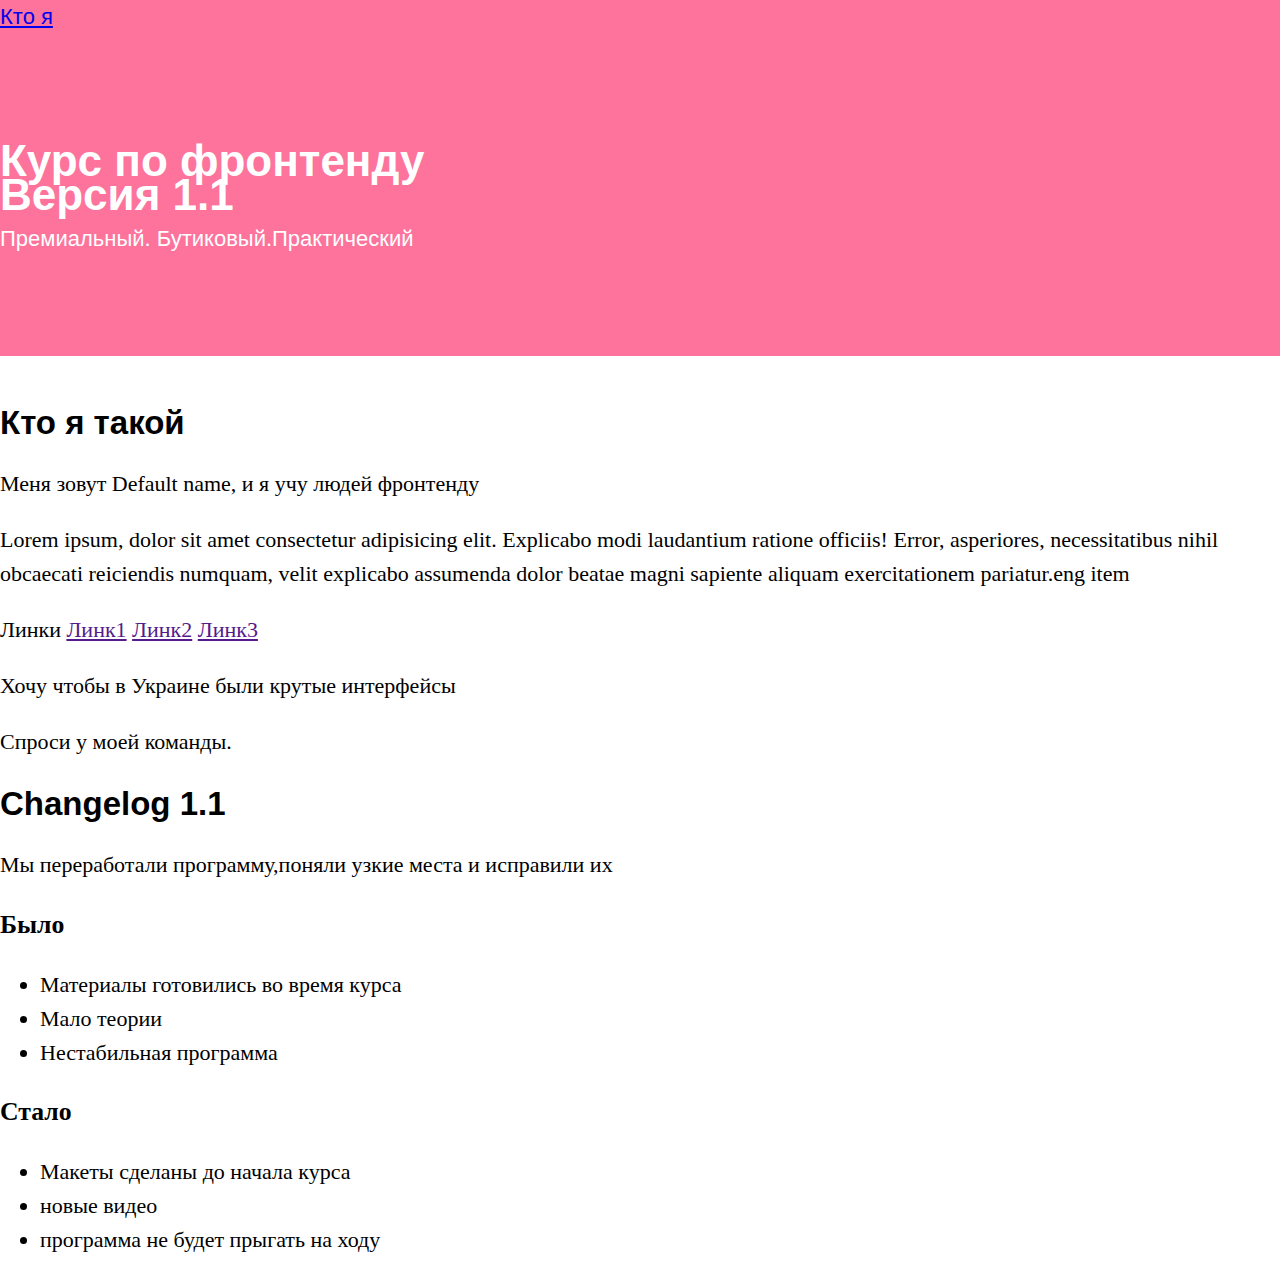
<file: index.html>
<!DOCTYPE html>
<html lang="ru">

<head>
    <meta charset="UTF-8">
    <meta name="viewport" content="width=device-width, initial-scale=1.0">
    <meta http-equiv="X-UA-Compatible" content="ie=edge">
    <title>Курс по фронтенду</title>
    <link rel="stylesheet" href="css/normalize.css">
    <link rel="stylesheet" href="css/styleHW1_3.css">
</head>

<body>
    <nav>
        <a href="#aboutMe">Кто я </a>
    </nav>
    <Header class="firstHeader">
        <h1 class="mainHeader">
            <div>Курс по фронтенду</div>
            <div>Версия 1.1</div>
        </h1>
        Премиальный. Бутиковый.Практический
    </Header>
    <Main>
        <Section id="aboutMe" class="firstSection">
            <h2>
                Кто я такой
            </h2>

            <p>Меня зовут Default name, и я учу людей фронтенду</p>
            <p>Lorem ipsum, dolor sit amet consectetur adipisicing elit.
                Explicabo modi laudantium ratione officiis!
                Error, asperiores, necessitatibus nihil obcaecati reiciendis
                numquam, velit explicabo assumenda dolor beatae magni sapiente
                aliquam exercitationem pariatur.eng item</p>
            <p>Линки
                <a href="">Линк1</a>
                <a href="">Линк2</a>
                <a href="">Линк3</a>
            </p>
            <p>Хочу чтобы в Украине были крутые интерфейсы</p>
            <aside>
                <p>Спроси у моей команды.</p>
            </aside>
        </Section>

        <Section>
            <h2>Changelog 1.1</h2>
            <p>Мы переработали программу,поняли узкие места и исправили их</p>
            <h3>Было</h3>
            <ul>

                <li>Материалы готовились во время курса</li>
                <li>Мало теории</li>
                <li>Нестабильная программа</li>
            </ul>
            <h3>Стало</h3>
            <ul>

                <li>Макеты сделаны до начала курса </li>
                <li>новые видео </li>
                <li>программа не будет прыгать на ходу </li>
            </ul>

        </Section>
    </main>
</body>

</html>
</file>
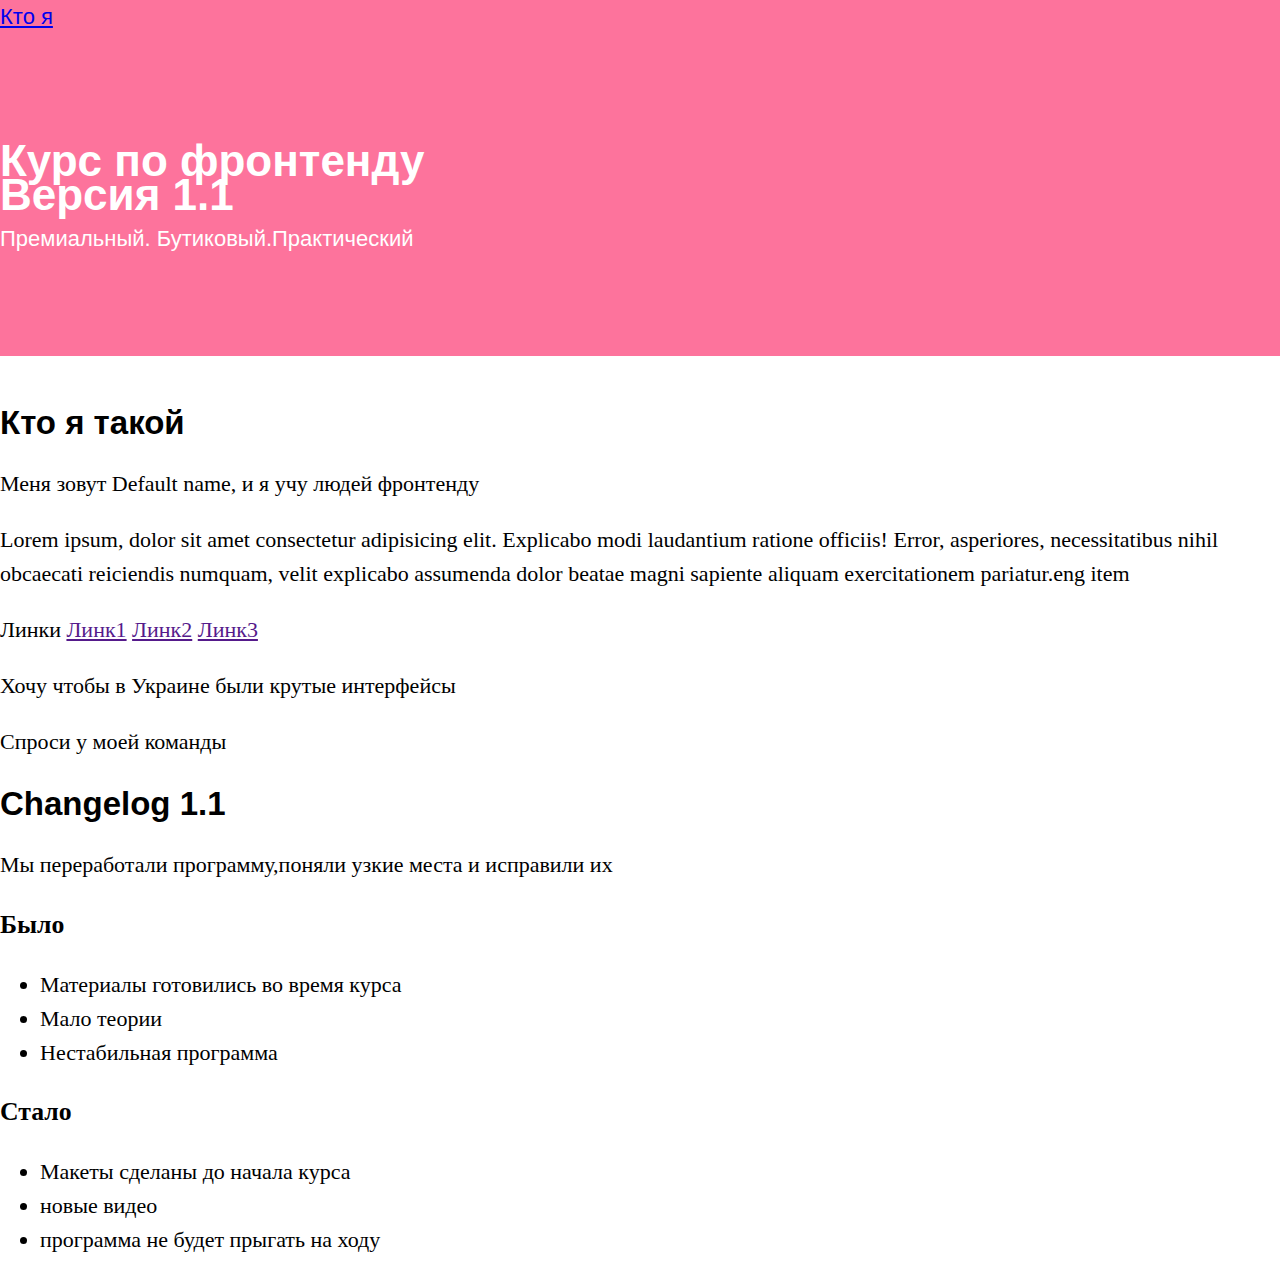
<file: l_1/index.html>
<!DOCTYPE html>
<html lang="ru">

<head>
    <meta charset="UTF-8">
    <meta name="viewport" content="width=device-width, initial-scale=1.0">
    <meta http-equiv="X-UA-Compatible" content="ie=edge">
    <title>Курс по фронтенду</title>
    <link rel="stylesheet" href="css/normalize.css">
    <link rel="stylesheet" href="css/style.css">
</head>

<body>
    <nav>
        <a href="#aboutMe">Кто я </a>
    </nav>
    <Header class="firstHeader">
        <h1 class="mainHeader">
            <div>Курс по фронтенду</div>
            <div>Версия 1.1</div>
        </h1>
        Премиальный. Бутиковый.Практический
    </Header>
    <Main>
        <Section id="aboutMe" class="firstSection">
            <h2>
                Кто я такой
            </h2>

            <p>Меня зовут Default name, и я учу людей фронтенду</p>
            <p>Lorem ipsum, dolor sit amet consectetur adipisicing elit.
                Explicabo modi laudantium ratione officiis!
                Error, asperiores, necessitatibus nihil obcaecati reiciendis
                numquam, velit explicabo assumenda dolor beatae magni sapiente
                aliquam exercitationem pariatur.eng item</p>
            <p>Линки
                <a href="">Линк1</a>
                <a href="">Линк2</a>
                <a href="">Линк3</a>
            </p>
            <p>Хочу чтобы в Украине были крутые интерфейсы</p>
            <aside>
                <p>Спроси у моей команды</p>
            </aside>
        </Section>

        <Section>
            <h2>Changelog 1.1</h2>
            <p>Мы переработали программу,поняли узкие места и исправили их</p>
            <h3>Было</h3>
            <ul>

                <li>Материалы готовились во время курса</li>
                <li>Мало теории</li>
                <li>Нестабильная программа</li>
            </ul>
            <h3>Стало</h3>
            <ul>

                <li>Макеты сделаны до начала курса </li>
                <li>новые видео </li>
                <li>программа не будет прыгать на ходу </li>
            </ul>

        </Section>
    </main>
</body>

</html>
</file>
<file: css/styleHW1_3.css>
body {
    font-size: 22px;
    line-height: 34px;
}

header, nav {
    background-color: #fd739c;
    color: #fff;
    font-family: Arial, Helvetica, sans-serif;
}
.mainHeader{
    margin:10px 0px ;
}

.firstHeader {
    padding: 100px 0px;
}
.firstSection{
    margin-top: 50px;
}

h1, h2 {
    font-family: Arial, Helvetica, sans-serif;
}
</file>
<file: l_1/css/style.css>
body {
    font-size: 22px;
    line-height: 34px;
}

header, nav {
    background-color: #fd739c;
    color: #fff;
    font-family: Arial, Helvetica, sans-serif;
}
.mainHeader{
    margin:10px 0px ;
}

.firstHeader {
    padding: 100px 0px;
}
.firstSection{
    margin-top: 50px;
}

h1, h2 {
    font-family: Arial, Helvetica, sans-serif;
}
</file>
